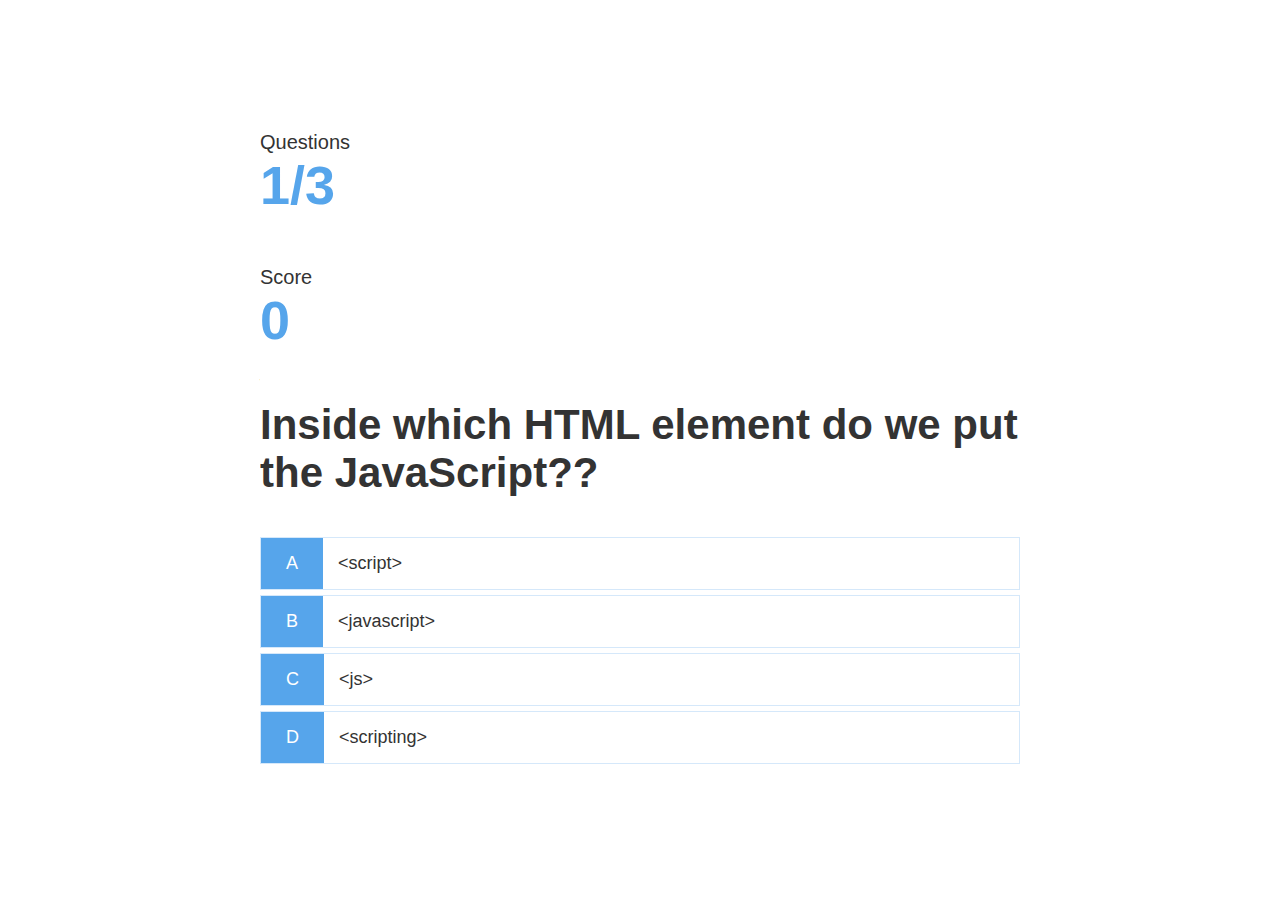
<file: game.html>
<!DOCTYPE html>
<html>
  <head>
    <meta charset="UTF-8" />
    <meta name="viewport" content="width=device-width, initial-scale=1.0" />
    <meta http-equiv="X-UA-Compatible" content="ie=edge" />
    <title>Quick Quiz - Play</title>
    <link rel="stylesheet" href="app.css" />
    <link rel="stylesheet" href="game.css" />
  </head>
  <body>
    <div class="container">
      <div id="game" class="justify-center flex-column">
        <div id="hud">
            <div id="hud-item">
                <p class="hud-prefix">
                    Questions
                </p>
                <h1 class="hud-main-text" id="questionCounter">
                    
                </h1>
            </div>
        </div>
        <div id="hud-item">
            <p class="hud-prefix">
                Score
            </p>
            <h1 class="hud-main-text" id="score">
                0
            </h1>
        </div>
        <h2 id="question">What is the answers to this questions?</h2>
        <div class="choice-container">
          <p class="choice-prefix">A</p>
          <p class="choice-text" data-number="1">Choice 1</p>
        </div>
        <div class="choice-container">
          <p class="choice-prefix">B</p>
          <p class="choice-text" data-number="2">Choice 2</p>
        </div>
        <div class="choice-container">
          <p class="choice-prefix">C</p>
          <p class="choice-text" data-number="3">Choice 3</p>
        </div>
        <div class="choice-container">
          <p class="choice-prefix">D</p>
          <p class="choice-text" data-number="4">Choice 4</p>
        </div>
      </div>
    </div>
    <script src="game.js"></script>
  </body>
</html>
</file>
<file: app.css>
:root {
    background-origin: #6eaef8;
    font-size: 62.5%;
}

* {
    box-sizing: border-box;
    font-family: Arial, Helvetica, sans-serif;
    margin: 0;
    padding: 0;
    color: #333;
}

h1,
h2,
h3,
h4 {
    margin-bottom: 1rem;
}

h1 {
    font-size: 5.4rem;
    color: #56a5eb;
    margin-bottom: 5rem;
}

h1 > span {
    font-size: 2.4rem;
    font-weight: 500;
}

h2 {
    font-size: 4.2rem;
    margin-bottom: 4rem;
    font-weight: 700;
}

h3 {
    font-size: 2.8rem;
    font-weight: 500;
}

/* UTILITIES*/

.container {
    width: 100vw;
    height: 100vh;
    display: flex;
    justify-content: center;
    align-items: center;
    max-width: 80rem;
    margin: 0 auto;
    padding: 2rem;   
}

.container > * {
    width: 100%;
}

.flex-column {
    display: flex;
    flex-direction: column;
}

.flex-center {
    justify-content: center;
    align-items: center;
}

.justify-center {
    justify-content: center;
}

.text-center {
    text-align: center;
}

.hidden {
    display: none;
}

/*BUTTONS*/
.btn {
    font-size: 1.8rem;
    padding: 1rem 0;
    width: 20rem;
    text-align: center;
    border: 0.1rem solid #56a5eb;
    margin-bottom: 1rem;
    text-decoration: none;
    color: #56a5eb;
    background-color: white;
}

.btn:hover {
    cursor: pointer;
    box-shadow: 0 0.4rem 1.4rem 0 rgba(86,185,235,0.5);
    transform: translateY(-0.1rem);
    transition: transform 150rem;
}

.btn[disabled]:hover {
    cursor: not not-allowed;
    box-shadow: none;
    transform: none;
}
</file>
<file: game.css>
.choice-container {
    display: flex;
    margin-bottom: 0.5rem;
    width: 100%;
    font-size: 1.8rem;
    border: 0.1rem solid rgb(86, 165,235,0.25);
    background-color:white;
}

.choice-container:hover {
    cursor: pointer;
    box-shadow: 0 0.4rem 1.4rem 0 rgba(86,185,235,0.5);
    transform: translateY(-0.1rem);
    transition: transform 150rem;
}

.choice-prefix {
    padding: 1.5rem 2.5rem;
    background-color: #56a5eb;
    color: white;
}

.choice-text {
    padding: 1.5rem;
    width: 100%;
}
.correct {
    background-color: green;
}
.incorrect {
    background-color: red;
}
/*HUD*/
/*#hud {
    display: flex;
    justify-content: space-between;
}*/
.hud-prefix {
    text-align: left;
    font-size: 2rem;
}
.hud-main-text {
    text-align: left;
}
</file>
